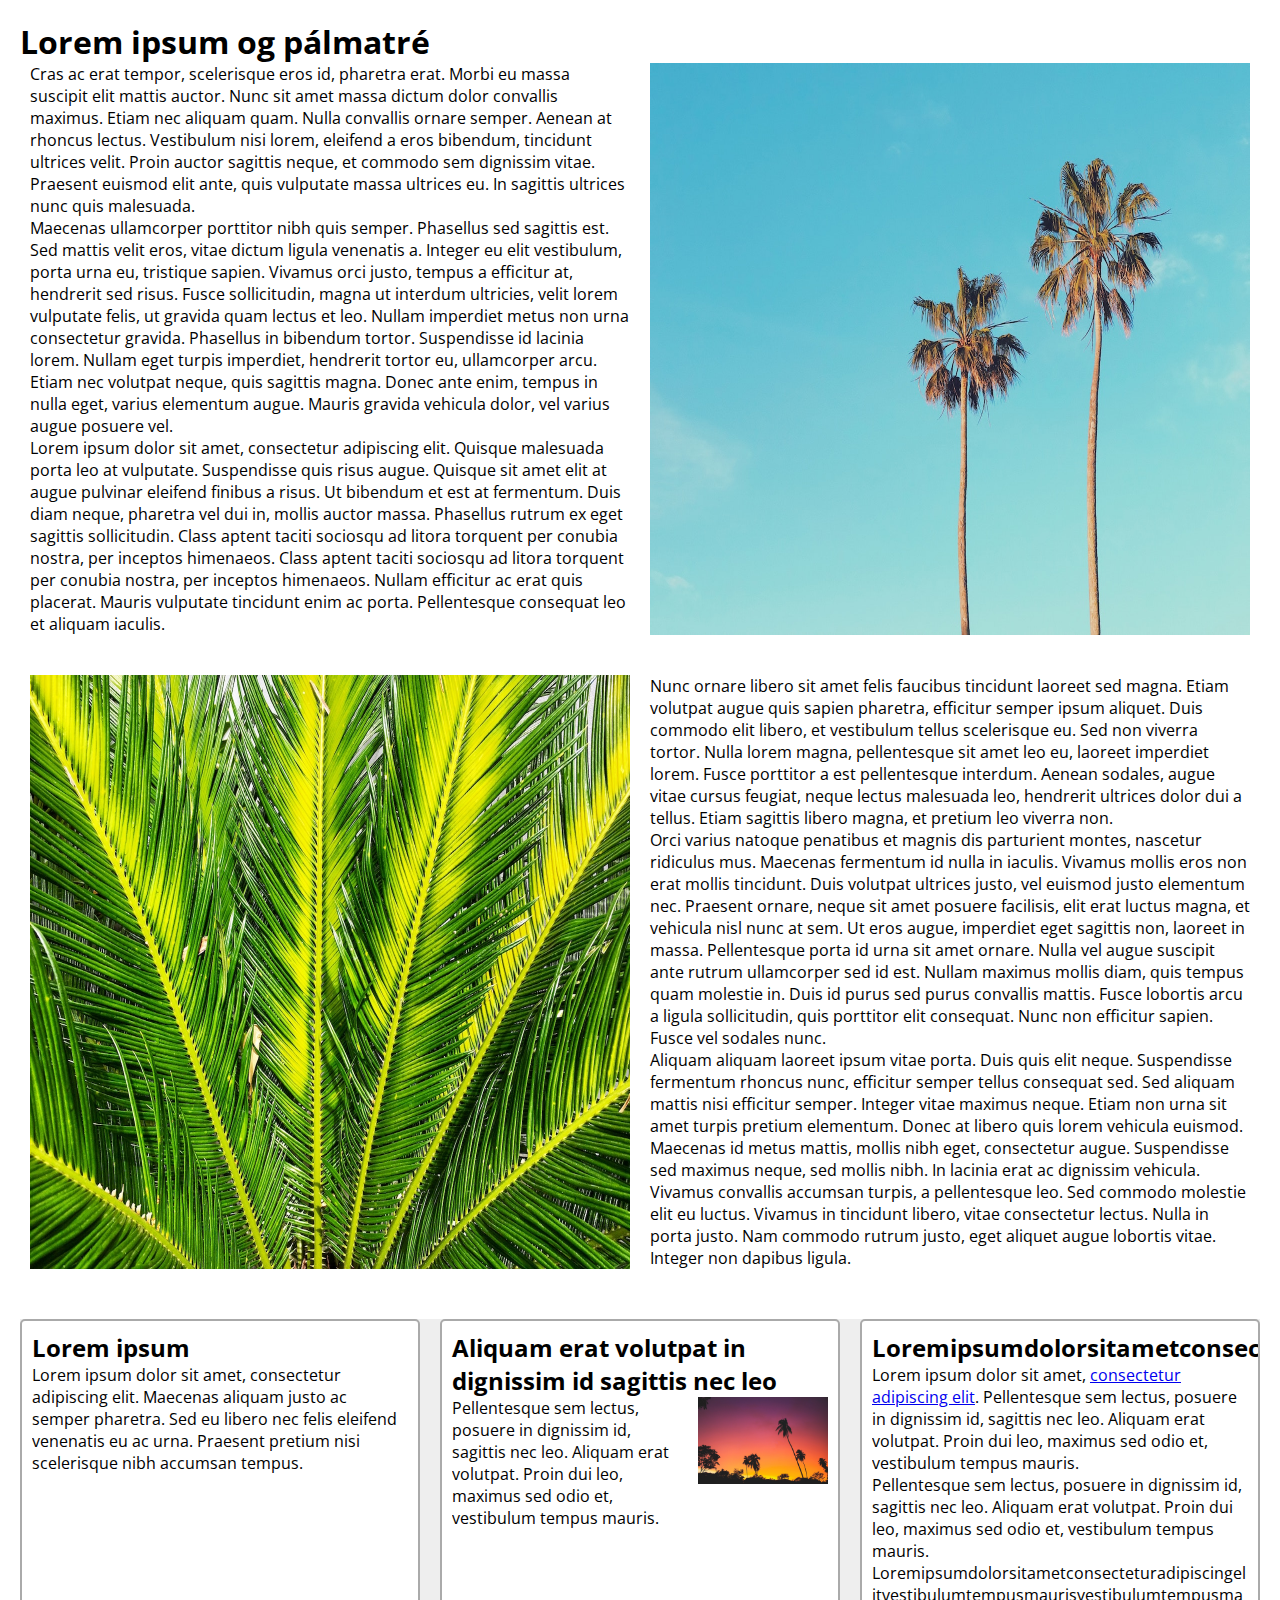
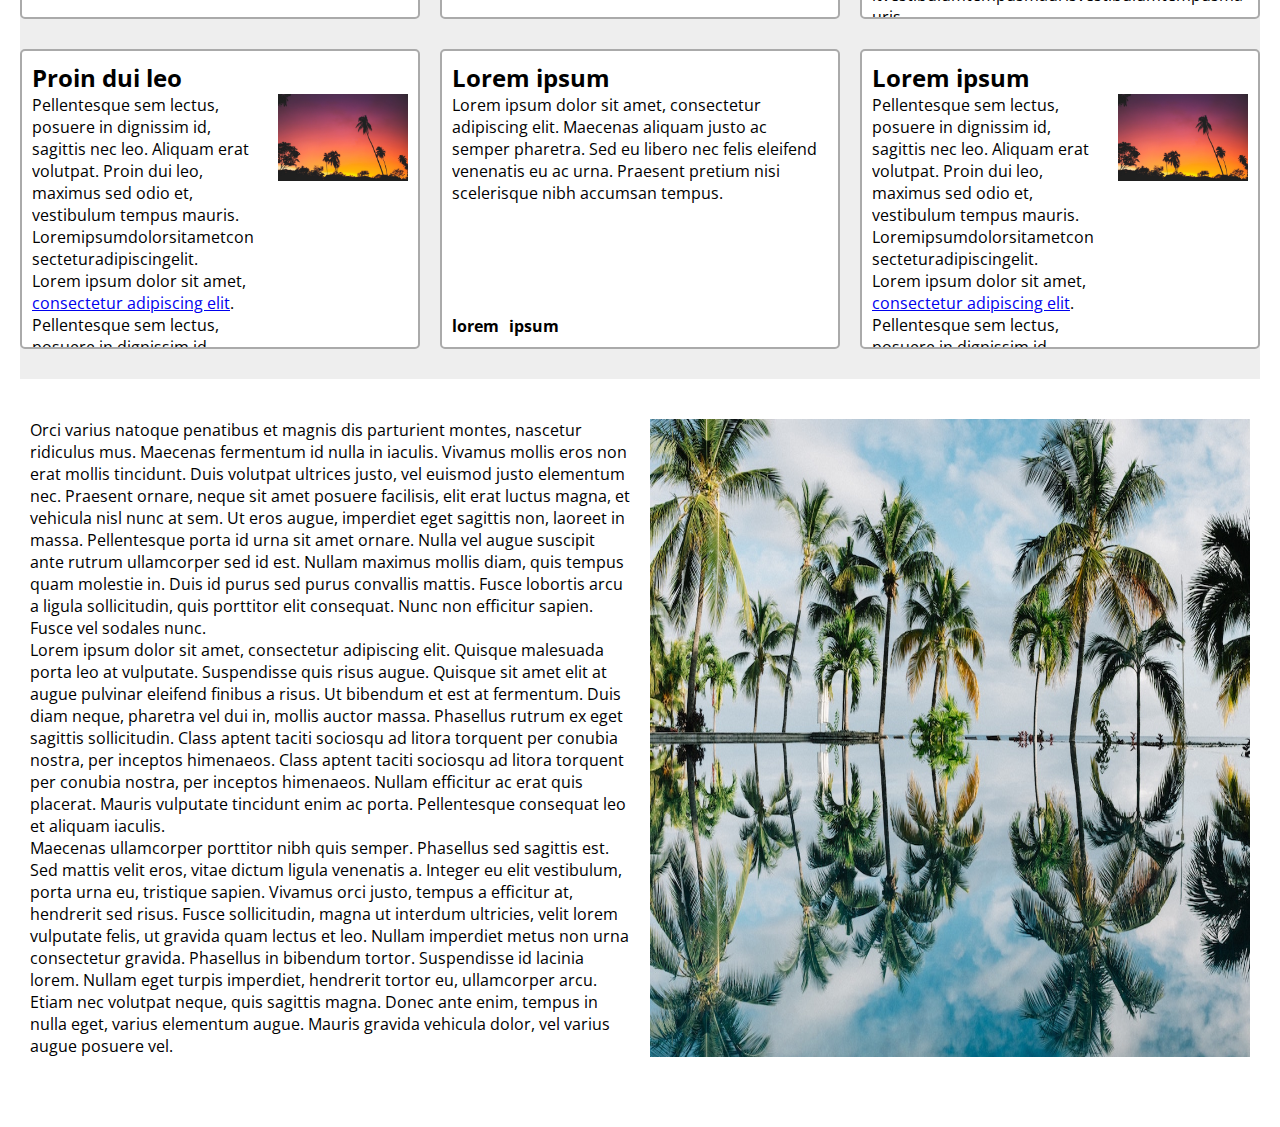
<file: index.html>
<!doctype html>
<html lang="en">
  <head>
    <meta charset="utf-8">
    <title>Verkefni 6</title>
    <link href="https://fonts.googleapis.com/css?family=Open+Sans:400,600" rel="stylesheet">
        <link rel="stylesheet" href="styles.css">
  </head>
  <body>
    <main>
      <h1>Lorem ipsum og pálmatré</h1>

      <div class="grid">

        <div class="grid__row">
          <div class="grid__col">
            <div class="text">
              <p>Cras ac erat tempor, scelerisque eros id, pharetra erat. Morbi eu massa suscipit elit mattis auctor. Nunc sit amet massa dictum dolor convallis maximus. Etiam nec aliquam quam. Nulla convallis ornare semper. Aenean at rhoncus lectus. Vestibulum nisi lorem, eleifend a eros bibendum, tincidunt ultrices velit. Proin auctor sagittis neque, et commodo sem dignissim vitae. Praesent euismod elit ante, quis vulputate massa ultrices eu. In sagittis ultrices nunc quis malesuada.</p>

              <p>Maecenas ullamcorper porttitor nibh quis semper. Phasellus sed sagittis est. Sed mattis velit eros, vitae dictum ligula venenatis a. Integer eu elit vestibulum, porta urna eu, tristique sapien. Vivamus orci justo, tempus a efficitur at, hendrerit sed risus. Fusce sollicitudin, magna ut interdum ultricies, velit lorem vulputate felis, ut gravida quam lectus et leo. Nullam imperdiet metus non urna consectetur gravida. Phasellus in bibendum tortor. Suspendisse id lacinia lorem. Nullam eget turpis imperdiet, hendrerit tortor eu, ullamcorper arcu. Etiam nec volutpat neque, quis sagittis magna. Donec ante enim, tempus in nulla eget, varius elementum augue. Mauris gravida vehicula dolor, vel varius augue posuere vel.</p>

              <p>Lorem ipsum dolor sit amet, consectetur adipiscing elit. Quisque malesuada porta leo at vulputate. Suspendisse quis risus augue. Quisque sit amet elit at augue pulvinar eleifend finibus a risus. Ut bibendum et est at fermentum. Duis diam neque, pharetra vel dui in, mollis auctor massa. Phasellus rutrum ex eget sagittis sollicitudin. Class aptent taciti sociosqu ad litora torquent per conubia nostra, per inceptos himenaeos. Class aptent taciti sociosqu ad litora torquent per conubia nostra, per inceptos himenaeos. Nullam efficitur ac erat quis placerat. Mauris vulputate tincidunt enim ac porta. Pellentesque consequat leo et aliquam iaculis.</p>
            </div>
          </div>
          <div class="grid__col">
            <img class="grid__img" src="palms1.jpg" alt="Afskaplega lorem-ipsum-leg pálmatré">
          </div>
        </div>

        <div class="grid__row">
          <div class="grid__col">
            <img class="grid__img" src="palms2.jpg" alt="Jafnvel lorem-ipsum-legri pálmatré">
          </div>
          <div class="grid__col">
            <div class="text">
              <p>Nunc ornare libero sit amet felis faucibus tincidunt laoreet sed magna. Etiam volutpat augue quis sapien pharetra, efficitur semper ipsum aliquet. Duis commodo elit libero, et vestibulum tellus scelerisque eu. Sed non viverra tortor. Nulla lorem magna, pellentesque sit amet leo eu, laoreet imperdiet lorem. Fusce porttitor a est pellentesque interdum. Aenean sodales, augue vitae cursus feugiat, neque lectus malesuada leo, hendrerit ultrices dolor dui a tellus. Etiam sagittis libero magna, et pretium leo viverra non.</p>

              <p>Orci varius natoque penatibus et magnis dis parturient montes, nascetur ridiculus mus. Maecenas fermentum id nulla in iaculis. Vivamus mollis eros non erat mollis tincidunt. Duis volutpat ultrices justo, vel euismod justo elementum nec. Praesent ornare, neque sit amet posuere facilisis, elit erat luctus magna, et vehicula nisl nunc at sem. Ut eros augue, imperdiet eget sagittis non, laoreet in massa. Pellentesque porta id urna sit amet ornare. Nulla vel augue suscipit ante rutrum ullamcorper sed id est. Nullam maximus mollis diam, quis tempus quam molestie in. Duis id purus sed purus convallis mattis. Fusce lobortis arcu a ligula sollicitudin, quis porttitor elit consequat. Nunc non efficitur sapien. Fusce vel sodales nunc.</p>

              <p>Aliquam aliquam laoreet ipsum vitae porta. Duis quis elit neque. Suspendisse fermentum rhoncus nunc, efficitur semper tellus consequat sed. Sed aliquam mattis nisi efficitur semper. Integer vitae maximus neque. Etiam non urna sit amet turpis pretium elementum. Donec at libero quis lorem vehicula euismod. Maecenas id metus mattis, mollis nibh eget, consectetur augue. Suspendisse sed maximus neque, sed mollis nibh. In lacinia erat ac dignissim vehicula. Vivamus convallis accumsan turpis, a pellentesque leo. Sed commodo molestie elit eu luctus. Vivamus in tincidunt libero, vitae consectetur lectus. Nulla in porta justo. Nam commodo rutrum justo, eget aliquet augue lobortis vitae. Integer non dapibus ligula.</p>
            </div> 
          </div>
        </div>

      </div>

      <div class="cards">
        <div class="card__row">
          <div class="card__col">
            <section class="card">
              <h2 class="card__headline">Lorem ipsum</h2>
              <div class="card__content">
                <div class="card__text">
                  <p>Lorem ipsum dolor sit amet, consectetur adipiscing elit. Maecenas aliquam justo ac semper pharetra. Sed eu libero nec felis eleifend venenatis eu ac urna. Praesent pretium nisi scelerisque nibh accumsan tempus.</p>
                </div>
              </div>
            </section>
          </div>

          <div class="card__col">
            <section class="card">
              <h2 class="card__headline">Aliquam erat volutpat in dignissim id sagittis nec leo</h2>
              <div class="card__content">
                <div class="card__text">
                  <p>Pellentesque sem lectus, posuere in dignissim id, sagittis nec leo. Aliquam erat volutpat. Proin dui leo, maximus sed odio et, vestibulum tempus mauris.</p>
                </div>
                <div class="card__image">
                  <img class="card__img" src="img.jpg">
                </div>
              </div>
            </section>
          </div>

          <div class="card__col">
            <section class="card">
              <h2 class="card__headline">Loremipsumdolorsitametconsecteturadipiscingelit</h2>
              <div class="card__content">
                <div class="card__text">
                  <p>Lorem ipsum dolor sit amet, <a href="#">consectetur adipiscing elit</a>. Pellentesque sem lectus, posuere in dignissim id, sagittis nec leo. Aliquam erat volutpat. Proin dui leo, maximus sed odio et, vestibulum tempus mauris.</p>
                  <p>Pellentesque sem lectus, posuere in dignissim id, sagittis nec leo. Aliquam erat volutpat. Proin dui leo, maximus sed odio et, vestibulum tempus mauris. Loremipsumdolorsitametconsecteturadipiscingelitvestibulumtempusmaurisvestibulumtempusmauris.</p>
                  <p>Aliquam erat volutpat. Proin dui leo, maximus sed odio et, vestibulum tempus mauris.</p>
                </div>
              </div>
            </section>
          </div>

          <div class="card__col">
            <section class="card">
              <h2 class="card__headline">Proin dui leo</h2>
              <div class="card__content">
                <div class="card__text">
                  <p>Pellentesque sem lectus, posuere in dignissim id, sagittis nec leo. Aliquam erat volutpat. Proin dui leo, maximus sed odio et, vestibulum tempus mauris. Loremipsumdolorsitametconsecteturadipiscingelit.</p>
                  <p>Lorem ipsum dolor sit amet, <a href="#">consectetur adipiscing elit</a>. Pellentesque sem lectus, posuere in dignissim id, sagittis nec leo. Aliquam erat volutpat. Proin dui leo, maximus sed odio et, vestibulum tempus mauris.</p>
                  <p>Pellentesque sem lectus, posuere in dignissim id, sagittis nec leo. Aliquam erat volutpat. Proin dui leo, maximus sed odio et, vestibulum tempus mauris. Loremipsumdolorsitametconsecteturadipiscingelit.</p>
                </div>
                <div class="card__image">
                  <img  class="card__img" src="img.jpg">
                </div>
              </div>
            </section>
          </div>

          <div class="card__col">
            <section class="card">
              <h2 class="card__headline">Lorem ipsum</h2>
              <div class="card__content">
                <div class="card__text">
                  <p>Lorem ipsum dolor sit amet, consectetur adipiscing elit. Maecenas aliquam justo ac semper pharetra. Sed eu libero nec felis eleifend venenatis eu ac urna. Praesent pretium nisi scelerisque nibh accumsan tempus.</p>
                </div>
              </div>
              <ul class="card__tags">
                <li class="card__tag">lorem</li>
                <li class="card__tag">ipsum</li>
              </ul>
            </section>
          </div>

          <div class="card__col"> 
            <section class="card">
              <h2 class="card__headline">Lorem ipsum</h2>
              <div class="card__content">
                <div class="card__text">
                  <p>Pellentesque sem lectus, posuere in dignissim id, sagittis nec leo. Aliquam erat volutpat. Proin dui leo, maximus sed odio et, vestibulum tempus mauris. Loremipsumdolorsitametconsecteturadipiscingelit.</p>
                  <p>Lorem ipsum dolor sit amet, <a href="#">consectetur adipiscing elit</a>. Pellentesque sem lectus, posuere in dignissim id, sagittis nec leo. Aliquam erat volutpat. Proin dui leo, maximus sed odio et, vestibulum tempus mauris.</p>
                  <p>Pellentesque sem lectus, posuere in dignissim id, sagittis nec leo. Aliquam erat volutpat. Proin dui leo, maximus sed odio et, vestibulum tempus mauris. Loremipsumdolorsitametconsecteturadipiscingelit.</p>
                </div>
                <div class="card__image">
                  <img class="card__img" src="img.jpg">
                </div>
              </div>
              <ul class="card__tags">
                <li class="card__tag">lorem</li>
                <li class="card__tag">ipsum</li>
                <li class="card__tag">dolor</li>
                <li class="card__tag">foo</li>
                <li class="card__tag">bar</li>
                <li class="card__tag">baz</li>
                <li class="card__tag">lorem-ipsum</li>
                <li class="card__tag">dolor-sit-amet</li>
              </ul>
            </section>
          </div>
        </div>
      </div>

      <div class="grid">
        <div class="grid__row">
          <div class="grid__col">
            <div class="text">
              <p>Orci varius natoque penatibus et magnis dis parturient montes, nascetur ridiculus mus. Maecenas fermentum id nulla in iaculis. Vivamus mollis eros non erat mollis tincidunt. Duis volutpat ultrices justo, vel euismod justo elementum nec. Praesent ornare, neque sit amet posuere facilisis, elit erat luctus magna, et vehicula nisl nunc at sem. Ut eros augue, imperdiet eget sagittis non, laoreet in massa. Pellentesque porta id urna sit amet ornare. Nulla vel augue suscipit ante rutrum ullamcorper sed id est. Nullam maximus mollis diam, quis tempus quam molestie in. Duis id purus sed purus convallis mattis. Fusce lobortis arcu a ligula sollicitudin, quis porttitor elit consequat. Nunc non efficitur sapien. Fusce vel sodales nunc.</p>

              <p>Lorem ipsum dolor sit amet, consectetur adipiscing elit. Quisque malesuada porta leo at vulputate. Suspendisse quis risus augue. Quisque sit amet elit at augue pulvinar eleifend finibus a risus. Ut bibendum et est at fermentum. Duis diam neque, pharetra vel dui in, mollis auctor massa. Phasellus rutrum ex eget sagittis sollicitudin. Class aptent taciti sociosqu ad litora torquent per conubia nostra, per inceptos himenaeos. Class aptent taciti sociosqu ad litora torquent per conubia nostra, per inceptos himenaeos. Nullam efficitur ac erat quis placerat. Mauris vulputate tincidunt enim ac porta. Pellentesque consequat leo et aliquam iaculis.</p>

              <p>Maecenas ullamcorper porttitor nibh quis semper. Phasellus sed sagittis est. Sed mattis velit eros, vitae dictum ligula venenatis a. Integer eu elit vestibulum, porta urna eu, tristique sapien. Vivamus orci justo, tempus a efficitur at, hendrerit sed risus. Fusce sollicitudin, magna ut interdum ultricies, velit lorem vulputate felis, ut gravida quam lectus et leo. Nullam imperdiet metus non urna consectetur gravida. Phasellus in bibendum tortor. Suspendisse id lacinia lorem. Nullam eget turpis imperdiet, hendrerit tortor eu, ullamcorper arcu. Etiam nec volutpat neque, quis sagittis magna. Donec ante enim, tempus in nulla eget, varius elementum augue. Mauris gravida vehicula dolor, vel varius augue posuere vel.</p>
            </div>
          </div>
          <div class="grid__col">
            <img class="card__img" src="palms3.jpg" alt="lorem-ipsum-legustu pálmatrén">
          </div>
        </div>
      </div>

    </main>
  </body>
</html>
</file>
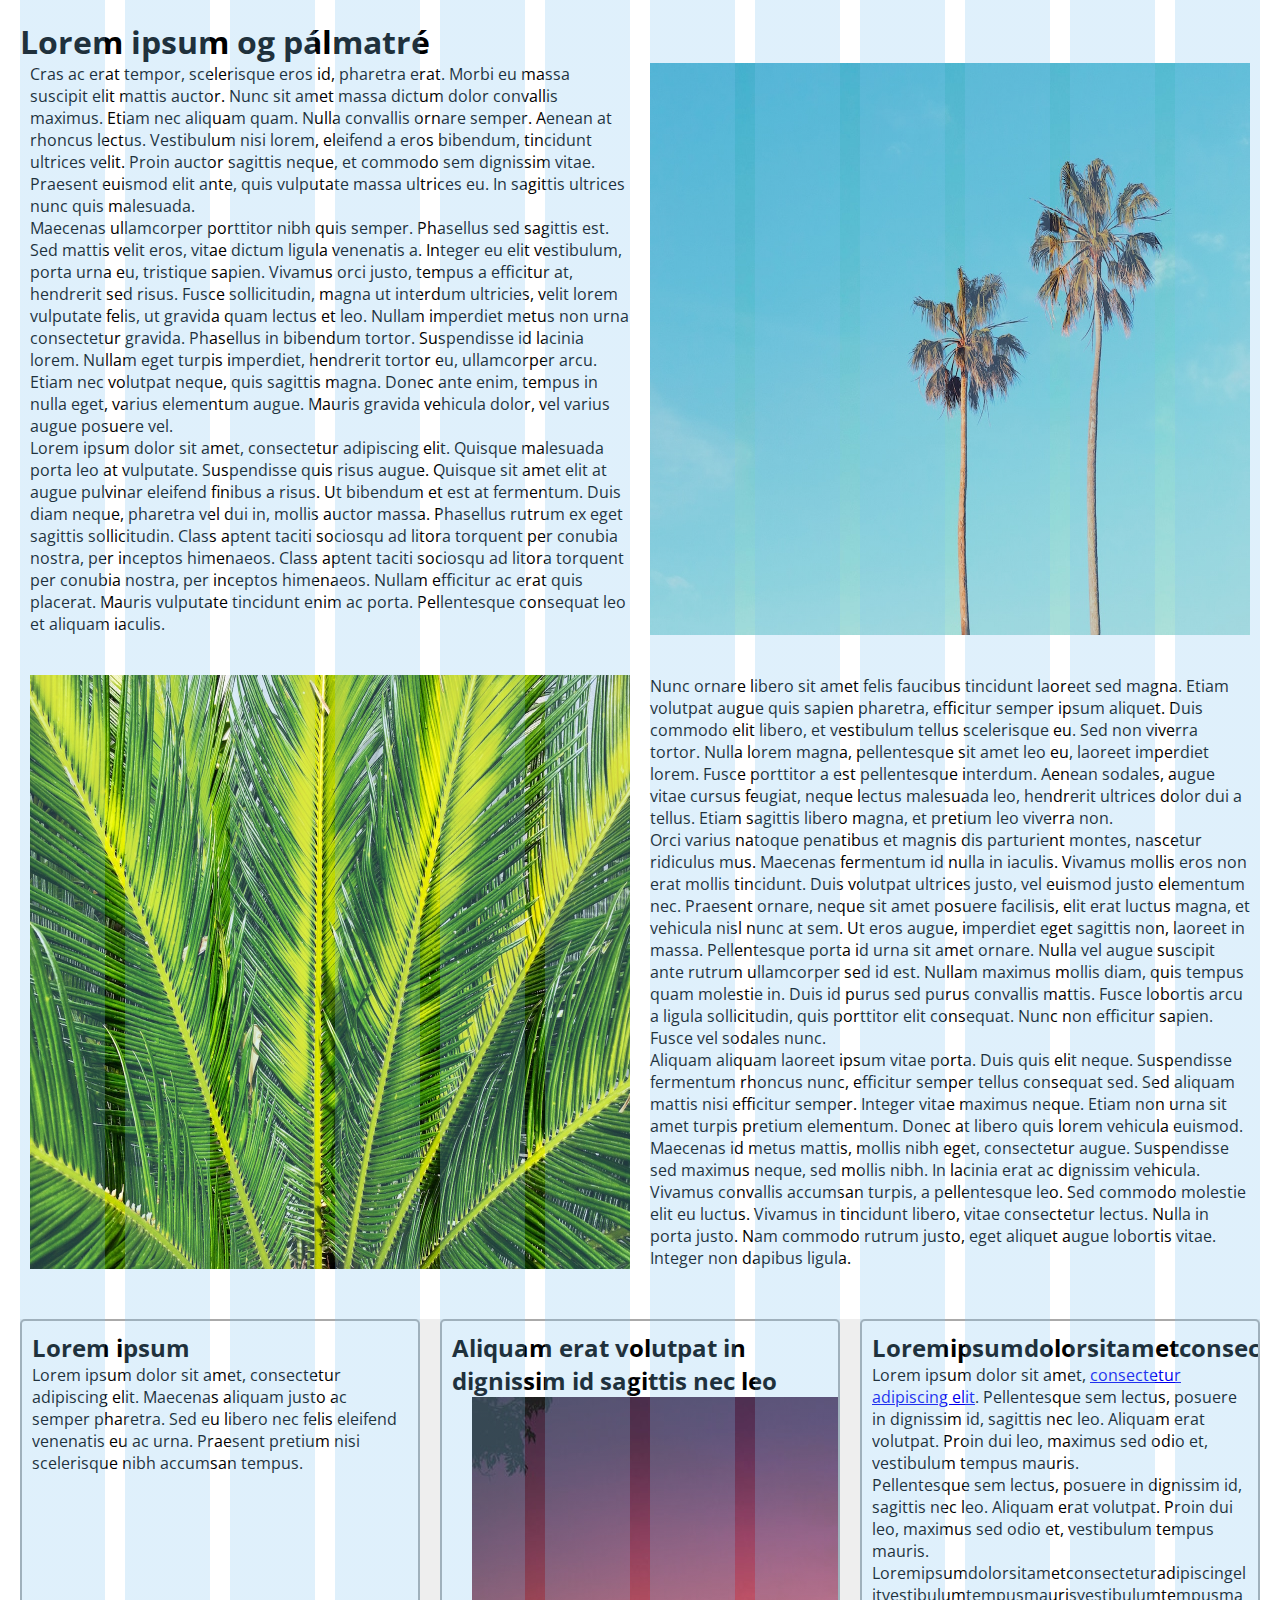
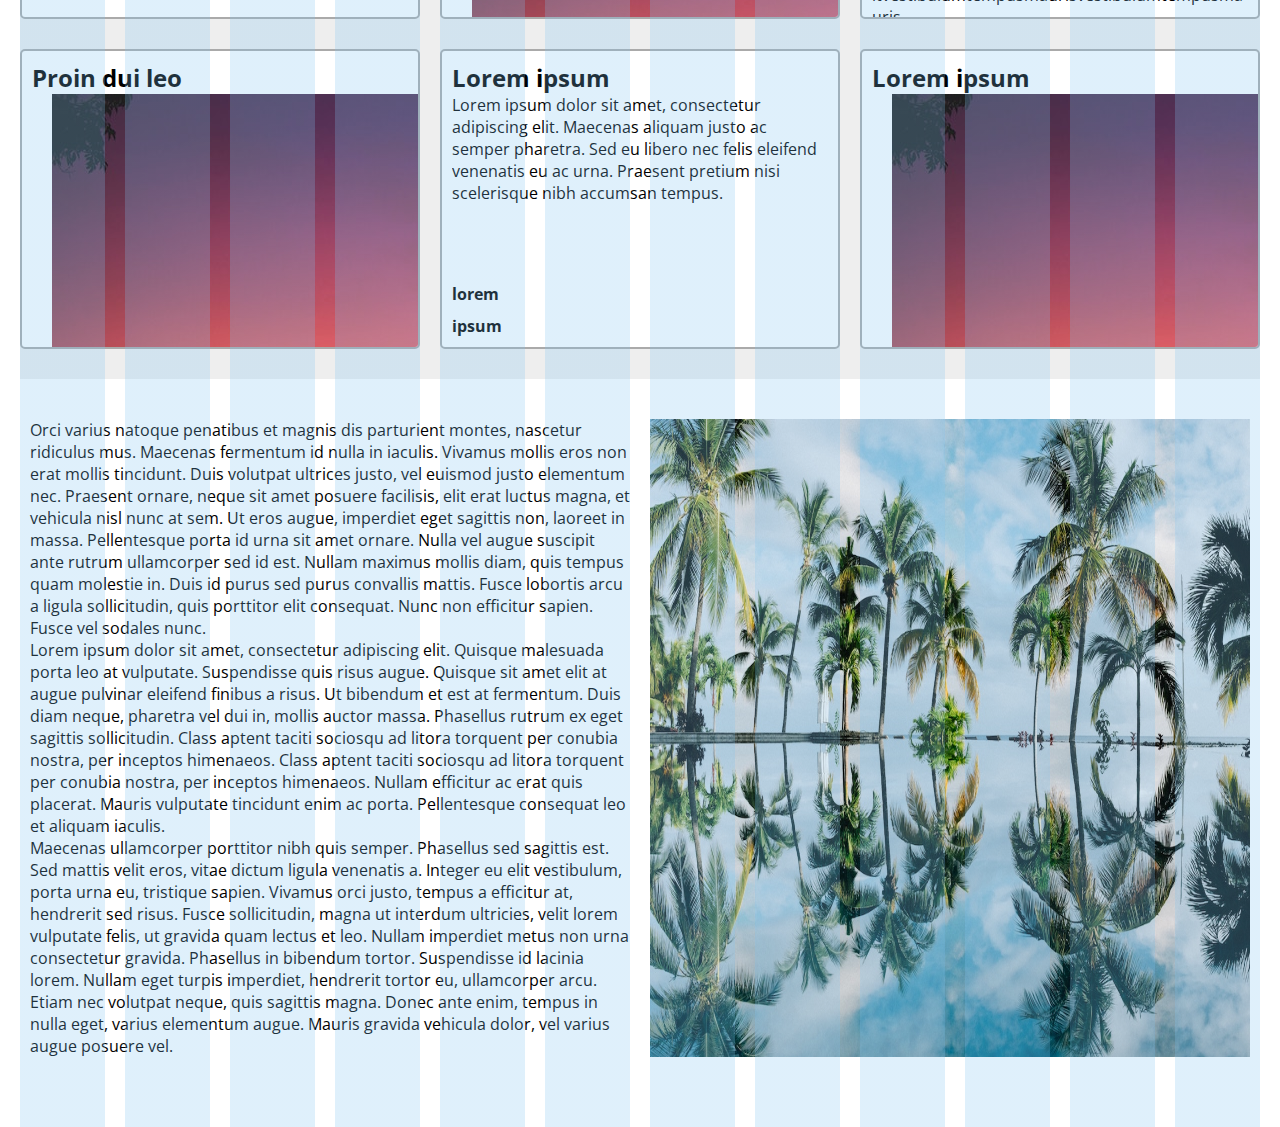
<file: indexbilað.html>
<!doctype html>
<html lang="en">
  <head>
    <meta charset="utf-8">
    <title>Verkefni 6</title>
    <link href="https://fonts.googleapis.com/css?family=Open+Sans:400,600" rel="stylesheet">
    <link rel="stylesheet" href="grid.css">
    <link rel="stylesheet" href="styles.css">
  </head>
  <body>
    <main>
      <h1>Lorem ipsum og pálmatré</h1>

      <div class="grid">

        <div class="grid__row">
          <div class="grid__col">
            <div class="text">
              <p>Cras ac erat tempor, scelerisque eros id, pharetra erat. Morbi eu massa suscipit elit mattis auctor. Nunc sit amet massa dictum dolor convallis maximus. Etiam nec aliquam quam. Nulla convallis ornare semper. Aenean at rhoncus lectus. Vestibulum nisi lorem, eleifend a eros bibendum, tincidunt ultrices velit. Proin auctor sagittis neque, et commodo sem dignissim vitae. Praesent euismod elit ante, quis vulputate massa ultrices eu. In sagittis ultrices nunc quis malesuada.</p>

              <p>Maecenas ullamcorper porttitor nibh quis semper. Phasellus sed sagittis est. Sed mattis velit eros, vitae dictum ligula venenatis a. Integer eu elit vestibulum, porta urna eu, tristique sapien. Vivamus orci justo, tempus a efficitur at, hendrerit sed risus. Fusce sollicitudin, magna ut interdum ultricies, velit lorem vulputate felis, ut gravida quam lectus et leo. Nullam imperdiet metus non urna consectetur gravida. Phasellus in bibendum tortor. Suspendisse id lacinia lorem. Nullam eget turpis imperdiet, hendrerit tortor eu, ullamcorper arcu. Etiam nec volutpat neque, quis sagittis magna. Donec ante enim, tempus in nulla eget, varius elementum augue. Mauris gravida vehicula dolor, vel varius augue posuere vel.</p>

              <p>Lorem ipsum dolor sit amet, consectetur adipiscing elit. Quisque malesuada porta leo at vulputate. Suspendisse quis risus augue. Quisque sit amet elit at augue pulvinar eleifend finibus a risus. Ut bibendum et est at fermentum. Duis diam neque, pharetra vel dui in, mollis auctor massa. Phasellus rutrum ex eget sagittis sollicitudin. Class aptent taciti sociosqu ad litora torquent per conubia nostra, per inceptos himenaeos. Class aptent taciti sociosqu ad litora torquent per conubia nostra, per inceptos himenaeos. Nullam efficitur ac erat quis placerat. Mauris vulputate tincidunt enim ac porta. Pellentesque consequat leo et aliquam iaculis.</p>
            </div>
          </div>
          <div class="grid__col">
            <img class="card__img" src="palms1.jpg" alt="Afskaplega lorem-ipsum-leg pálmatré">
          </div>
        </div>

        <div class="grid__row">
          <div class="grid__col">
            <img class="card__img" src="palms2.jpg" alt="Jafnvel lorem-ipsum-legri pálmatré">
          </div>
          <div class="grid__col">
            <div class="text">
              <p>Nunc ornare libero sit amet felis faucibus tincidunt laoreet sed magna. Etiam volutpat augue quis sapien pharetra, efficitur semper ipsum aliquet. Duis commodo elit libero, et vestibulum tellus scelerisque eu. Sed non viverra tortor. Nulla lorem magna, pellentesque sit amet leo eu, laoreet imperdiet lorem. Fusce porttitor a est pellentesque interdum. Aenean sodales, augue vitae cursus feugiat, neque lectus malesuada leo, hendrerit ultrices dolor dui a tellus. Etiam sagittis libero magna, et pretium leo viverra non.</p>

              <p>Orci varius natoque penatibus et magnis dis parturient montes, nascetur ridiculus mus. Maecenas fermentum id nulla in iaculis. Vivamus mollis eros non erat mollis tincidunt. Duis volutpat ultrices justo, vel euismod justo elementum nec. Praesent ornare, neque sit amet posuere facilisis, elit erat luctus magna, et vehicula nisl nunc at sem. Ut eros augue, imperdiet eget sagittis non, laoreet in massa. Pellentesque porta id urna sit amet ornare. Nulla vel augue suscipit ante rutrum ullamcorper sed id est. Nullam maximus mollis diam, quis tempus quam molestie in. Duis id purus sed purus convallis mattis. Fusce lobortis arcu a ligula sollicitudin, quis porttitor elit consequat. Nunc non efficitur sapien. Fusce vel sodales nunc.</p>

              <p>Aliquam aliquam laoreet ipsum vitae porta. Duis quis elit neque. Suspendisse fermentum rhoncus nunc, efficitur semper tellus consequat sed. Sed aliquam mattis nisi efficitur semper. Integer vitae maximus neque. Etiam non urna sit amet turpis pretium elementum. Donec at libero quis lorem vehicula euismod. Maecenas id metus mattis, mollis nibh eget, consectetur augue. Suspendisse sed maximus neque, sed mollis nibh. In lacinia erat ac dignissim vehicula. Vivamus convallis accumsan turpis, a pellentesque leo. Sed commodo molestie elit eu luctus. Vivamus in tincidunt libero, vitae consectetur lectus. Nulla in porta justo. Nam commodo rutrum justo, eget aliquet augue lobortis vitae. Integer non dapibus ligula.</p>
            </div> 
          </div>
        </div>

      </div>

      <div class="cards">
        <div class="card__row">
          <div class="card__col">
            <section class="card">
              <h2 class="card__headline">Lorem ipsum</h2>
              <div class="card__content">
                <div class="card__text">
                  <p>Lorem ipsum dolor sit amet, consectetur adipiscing elit. Maecenas aliquam justo ac semper pharetra. Sed eu libero nec felis eleifend venenatis eu ac urna. Praesent pretium nisi scelerisque nibh accumsan tempus.</p>
                </div>
              </div>
            </section>
          </div>

          <div class="card__col">
            <section class="card">
              <h2 class="card__headline">Aliquam erat volutpat in dignissim id sagittis nec leo</h2>
              <div class="card__content">
                <div class="card__text">
                  <p>Pellentesque sem lectus, posuere in dignissim id, sagittis nec leo. Aliquam erat volutpat. Proin dui leo, maximus sed odio et, vestibulum tempus mauris.</p>
                </div>
                <div class="card__image">
                  <img class="card.img" src="img.jpg">
                </div>
              </div>
            </section>
          </div>

          <div class="card__col">
            <section class="card">
              <h2 class="card__headline">Loremipsumdolorsitametconsecteturadipiscingelit</h2>
              <div class="card__content">
                <div class="card__text">
                  <p>Lorem ipsum dolor sit amet, <a href="#">consectetur adipiscing elit</a>. Pellentesque sem lectus, posuere in dignissim id, sagittis nec leo. Aliquam erat volutpat. Proin dui leo, maximus sed odio et, vestibulum tempus mauris.</p>
                  <p>Pellentesque sem lectus, posuere in dignissim id, sagittis nec leo. Aliquam erat volutpat. Proin dui leo, maximus sed odio et, vestibulum tempus mauris. Loremipsumdolorsitametconsecteturadipiscingelitvestibulumtempusmaurisvestibulumtempusmauris.</p>
                  <p>Aliquam erat volutpat. Proin dui leo, maximus sed odio et, vestibulum tempus mauris.</p>
                </div>
              </div>
            </section>
          </div>

          <div class="card__col">
            <section class="card">
              <h2 class="card__headline">Proin dui leo</h2>
              <div class="card__content">
                <div class="card__text">
                  <p>Pellentesque sem lectus, posuere in dignissim id, sagittis nec leo. Aliquam erat volutpat. Proin dui leo, maximus sed odio et, vestibulum tempus mauris. Loremipsumdolorsitametconsecteturadipiscingelit.</p>
                  <p>Lorem ipsum dolor sit amet, <a href="#">consectetur adipiscing elit</a>. Pellentesque sem lectus, posuere in dignissim id, sagittis nec leo. Aliquam erat volutpat. Proin dui leo, maximus sed odio et, vestibulum tempus mauris.</p>
                  <p>Pellentesque sem lectus, posuere in dignissim id, sagittis nec leo. Aliquam erat volutpat. Proin dui leo, maximus sed odio et, vestibulum tempus mauris. Loremipsumdolorsitametconsecteturadipiscingelit.</p>
                </div>
                <div class="card__image">
                  <img  class="card.img" src="img.jpg">
                </div>
              </div>
            </section>
          </div>

          <div class="card__col">
            <section class="card">
              <h2 class="card__headline">Lorem ipsum</h2>
              <div class="card__content">
                <div class="card__text">
                  <p>Lorem ipsum dolor sit amet, consectetur adipiscing elit. Maecenas aliquam justo ac semper pharetra. Sed eu libero nec felis eleifend venenatis eu ac urna. Praesent pretium nisi scelerisque nibh accumsan tempus.</p>
                </div>
              </div>
              <ul class="card__tag">
                <li class="card__tags">lorem</li>
                <li class="card__tags">ipsum</li>
              </ul>
            </section>
          </div>

          <div class="card__col"> 
            <section class="card">
              <h2 class="card__headline">Lorem ipsum</h2>
              <div class="card__content">
                <div class="card__text">
                  <p>Pellentesque sem lectus, posuere in dignissim id, sagittis nec leo. Aliquam erat volutpat. Proin dui leo, maximus sed odio et, vestibulum tempus mauris. Loremipsumdolorsitametconsecteturadipiscingelit.</p>
                  <p>Lorem ipsum dolor sit amet, <a href="#">consectetur adipiscing elit</a>. Pellentesque sem lectus, posuere in dignissim id, sagittis nec leo. Aliquam erat volutpat. Proin dui leo, maximus sed odio et, vestibulum tempus mauris.</p>
                  <p>Pellentesque sem lectus, posuere in dignissim id, sagittis nec leo. Aliquam erat volutpat. Proin dui leo, maximus sed odio et, vestibulum tempus mauris. Loremipsumdolorsitametconsecteturadipiscingelit.</p>
                </div>
                <div class="card__image">
                  <img class="card.img" src="img.jpg">
                </div>
              </div>
              <ul class="card__tag">
                <li class="card__tags">lorem</li>
                <li class="card__tags">ipsum</li>
                <li class="card__tags">dolor</li>
                <li class="card__tags">foo</li>
                <li class="card__tags">bar</li>
                <li class="card__tags">baz</li>
                <li class="card__tags">lorem-ipsum</li>
                <li class="card__tags">dolor-sit-amet</li>
              </ul>
            </section>
          </div>
        </div>
      </div>

      <div class="grid">
        <div class="grid__row">
          <div class="grid__col">
            <div class="text">
              <p>Orci varius natoque penatibus et magnis dis parturient montes, nascetur ridiculus mus. Maecenas fermentum id nulla in iaculis. Vivamus mollis eros non erat mollis tincidunt. Duis volutpat ultrices justo, vel euismod justo elementum nec. Praesent ornare, neque sit amet posuere facilisis, elit erat luctus magna, et vehicula nisl nunc at sem. Ut eros augue, imperdiet eget sagittis non, laoreet in massa. Pellentesque porta id urna sit amet ornare. Nulla vel augue suscipit ante rutrum ullamcorper sed id est. Nullam maximus mollis diam, quis tempus quam molestie in. Duis id purus sed purus convallis mattis. Fusce lobortis arcu a ligula sollicitudin, quis porttitor elit consequat. Nunc non efficitur sapien. Fusce vel sodales nunc.</p>

              <p>Lorem ipsum dolor sit amet, consectetur adipiscing elit. Quisque malesuada porta leo at vulputate. Suspendisse quis risus augue. Quisque sit amet elit at augue pulvinar eleifend finibus a risus. Ut bibendum et est at fermentum. Duis diam neque, pharetra vel dui in, mollis auctor massa. Phasellus rutrum ex eget sagittis sollicitudin. Class aptent taciti sociosqu ad litora torquent per conubia nostra, per inceptos himenaeos. Class aptent taciti sociosqu ad litora torquent per conubia nostra, per inceptos himenaeos. Nullam efficitur ac erat quis placerat. Mauris vulputate tincidunt enim ac porta. Pellentesque consequat leo et aliquam iaculis.</p>

              <p>Maecenas ullamcorper porttitor nibh quis semper. Phasellus sed sagittis est. Sed mattis velit eros, vitae dictum ligula venenatis a. Integer eu elit vestibulum, porta urna eu, tristique sapien. Vivamus orci justo, tempus a efficitur at, hendrerit sed risus. Fusce sollicitudin, magna ut interdum ultricies, velit lorem vulputate felis, ut gravida quam lectus et leo. Nullam imperdiet metus non urna consectetur gravida. Phasellus in bibendum tortor. Suspendisse id lacinia lorem. Nullam eget turpis imperdiet, hendrerit tortor eu, ullamcorper arcu. Etiam nec volutpat neque, quis sagittis magna. Donec ante enim, tempus in nulla eget, varius elementum augue. Mauris gravida vehicula dolor, vel varius augue posuere vel.</p>
            </div>
          </div>
          <div class="grid__col">
            <img class="card__img" src="palms3.jpg" alt="lorem-ipsum-legustu pálmatrén">
          </div>
        </div>
      </div>

    </main>
  </body>
</html>
</file>
<file: styles.css>
* {
  margin: 0;
  padding: 0;
}

*, *:before, *:after {
  box-sizing: inherit;
}

html {
  box-sizing: border-box;

  font-family: 'Open Sans', helvetica, arial, sans-serif;
  font-size: 16px;
}

main {
  margin: 0 auto;
  max-width: 1500px;
  padding: 20px;
}

.cards {
  display: flex;
  flex-wrap: wrap;
  justify-content: space-around;
  background: #eee;
}

.card {
  display: flex;
  flex-direction: column;
  height: 100%;
  margin-bottom: 10px;
  padding: 10px;
  width: 100%;
  max-height: 300px;
  overflow: hidden;
  background-color: #fff;
  border: 2px solid #aaa;
  border-radius: 5px;
}

.card__title {
  margin-bottom: 20px;
  font-size: 1.375em;
  line-height: 1;
  word-break: break-word;
}

.card__content {
  display: flex;
  flex: 1;
}

.card__text {
  font-size: 1em;
  line-height: 1.375;
  overflow: auto;
  word-break: break-word;
}

.card__image {
  padding-left: 20px;
  flex: 0 0 150px;
}

.card__img {
  max-width: 100%;
}

.grid__img {
  max-width: 100%;
}


.card__tags {
  margin-top: 10px;
  display: flex;
  flex-wrap: wrap;
  align-items: center;
  list-style: none;
  
}

.card__tag {
  font-weight: bold;
  margin-right: 10px;
}
/* hér byrjar breytingar*/
.grid__col {
  width: 100%;
  display: flex;
  padding-left: 10px;
  padding-right: 10px;
  margin-bottom: 30px;
}

.grid__row {
  display: flex;
  flex-direction: column;
  flex-wrap: wrap;
  justify-content: space-between;
  width: 100%;
  }

  .grid {
    margin-bottom: 10px;
  }

  .card__row {
    display: flex;
    margin-left: -10px;
    margin-right: -10px;
    flex-wrap: wrap;
  }
 
  .card__col {
    padding-right: 10px;
    padding-left: 10px;
    width: 100%;
    margin-bottom: 20px;

  }
 
  @media screen and (max-width: 699px){
  
    .card {
      border-bottom-style: 2px solid black;
      border-top-style: 2px solid black;
      margin-bottom: 20px;
    }
    .card__image {
      padding:0;
      flex: 0 0 150px;
    }
  
  }

 
@media (min-width: 700px) {
  
  .cards {
    margin-bottom: 40px;
  }
  .card__col {
    width: 50%;
  }

  .grid__img:nth-child(2):only-of-type {
    order: 2;
  }
  /*img færa*/
  
}

@media (min-width: 1000px) {
  .grid__row {
    flex-direction: row;
  }

  .grid__col {
    width: 50%; 
    margin-bottom: 40px;
}
.card__col {
  width: 33.333%;
}

}

@media (min-width: 1490px) {
  main {
    padding: 0;
  }
}
</file>
<file: grid.css>
:root {
  --offset: 20px;
  --max_width: 1450px;
  --columns: 12;
  --gutter: 20px;
  --color: hsla(204, 80%, 72%, 0.25);
  --repeating-width: calc(100% / var(--columns));
  --column-width: calc((100% / var(--columns)) - var(--gutter));
  --background-width: calc(100% + var(--gutter));
  --background-columns: repeating-linear-gradient(
    to right,
    var(--color),
    var(--color) var(--column-width),
    transparent var(--column-width),
    transparent var(--repeating-width)
  );
}

/* Styling */
html {
  position: relative;
}

html::before {
  position: absolute;
  top: 0; right: 0; bottom: 0; left: 0;
  margin-right: auto;
  margin-left: auto;
  width: calc(100% - (2 * var(--offset)));
  max-width: var(--max_width);
  min-height: 100vh;
  content: '';
  background-image: var(--background-columns);
  background-size: var(--background-width) 100%;
  z-index: 1000;
  pointer-events: none;
}
</file>
